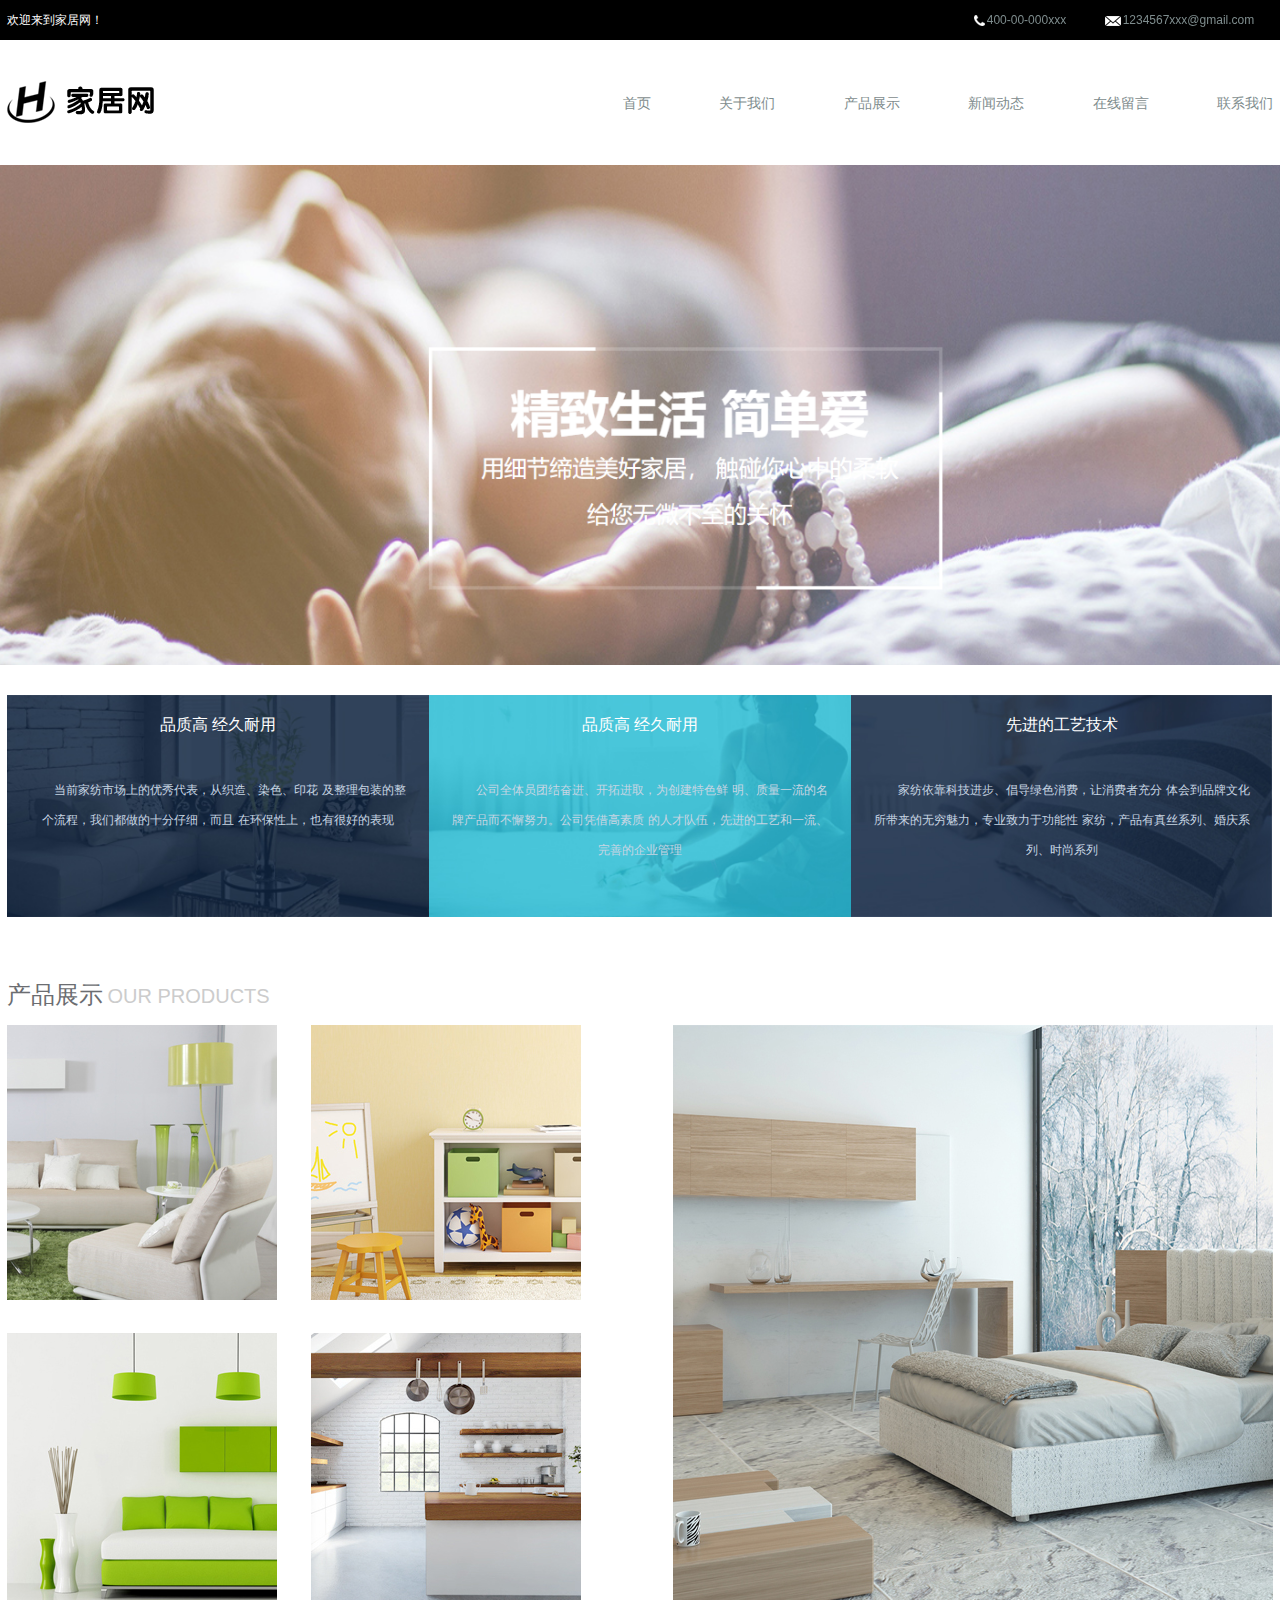
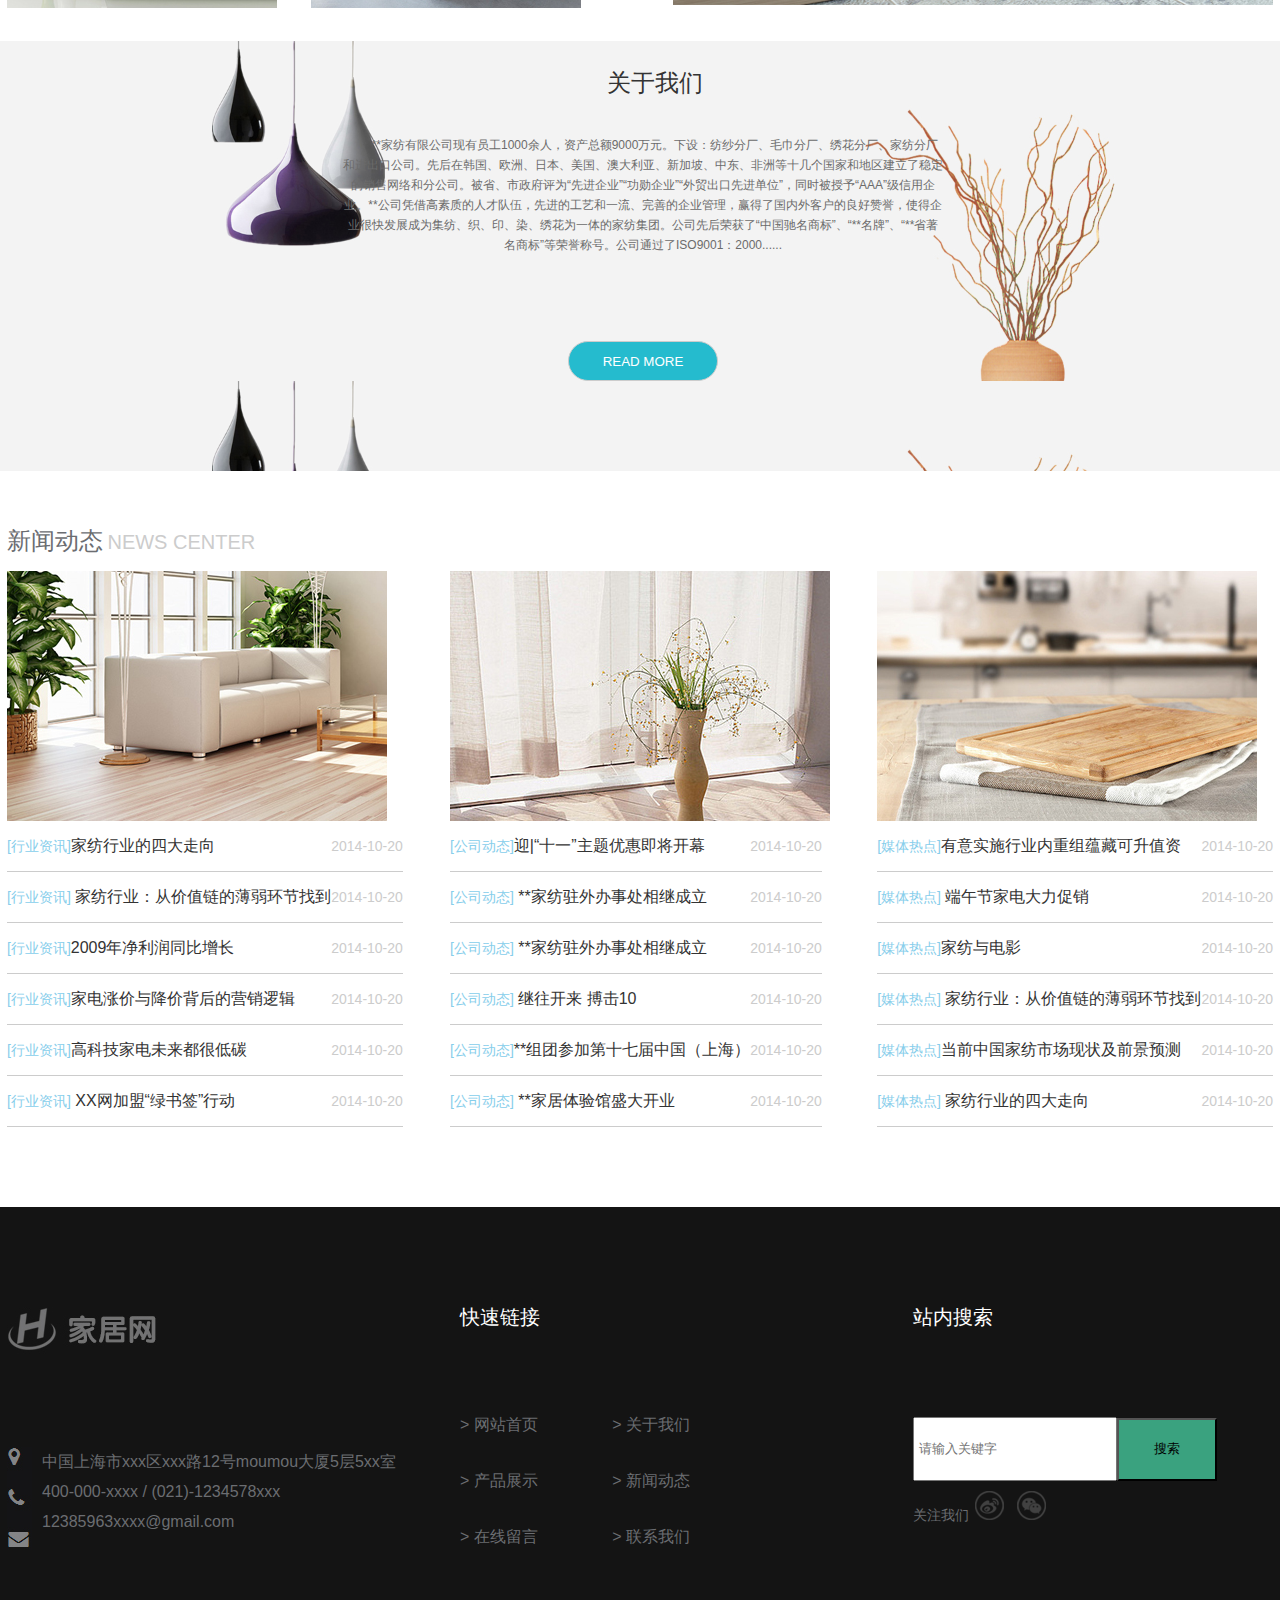
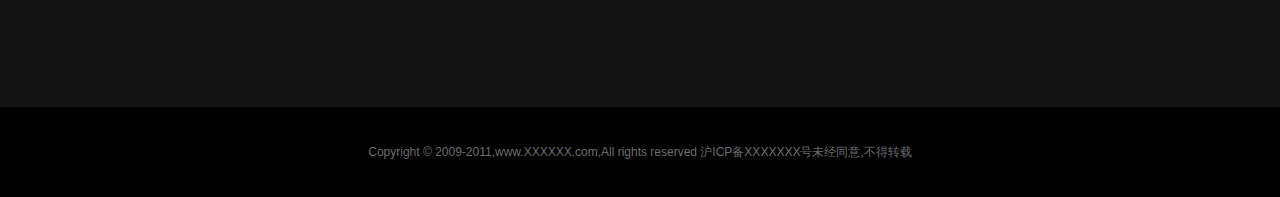
<file: index.html>
<!DOCTYPE html>
<html lang="en">

<head>
    <meta charset="UTF-8">
    <meta http-equiv="X-UA-Compatible" content="IE=edge">
    <meta name="viewport" content="width=device-width, initial-scale=1.0">
    <title>Document</title>
    <!-- 引入重置样式表 -->
    <link rel="stylesheet" href="./css/reset.css">
    <!-- 引入公共样式表 -->
    <link rel="stylesheet" href="./css/common.css">
    <!-- 引入首页样式表 -->
    <link rel="stylesheet" href="./css/index.css">
</head>

<body>
    <!-- 欢迎来到家居网 -->
    <div class="id=head">
        <div class="bj">
            <div class="box wd12">
                <span class="left">欢迎来到家居网！</span>
                <div class="right">
                    <div>
                        <a href="#"><img src="./images/tel.png" alt="">400-00-000xxx</a>
                    </div>
                    <div> <a href="#"><img src="./images/mail.png" alt="">1234567xxx@gmail.com</a></div>
                </div>
            </div>
        </div>
    </div>
    <!-- logo和导航栏 -->
    <div class="nav  wd12 ">
        <div> <img src="./images/logo.png" alt=""></div>
        <ul>
            <li> <a href="index.html">首页</a></li>
            <li> <a href="./aboutUs.html">关于我们</a></li>
            <li> <a href="./productsShow.html">产品展示</a></li>
            <li> <a href="./newsList.html">新闻动态</a></li>
            <li> <a href="./onlineMessage.html">在线留言</a></li>
            <li> <a href="./contractUs.html">联系我们</a></li>
        </ul>
    </div>
    <div class="mid">
        <img src="./images/img.png" alt="">
    </div>
    <div class="ban wd12">
        <div class="img1">
            <h2>品质高 经久耐用</h2>
            <p>当前家纺市场上的优秀代表，从织造、染色、印花 及整理包装的整个流程，我们都做的十分仔细，而且 在环保性上，也有很好的表现</p>
        </div>
        <div class="img2">
            <h2>品质高 经久耐用</h2>
            <p>公司全体员团结奋进、开拓进取，为创建特色鲜 明、质量一流的名牌产品而不懈努力。公司凭借高素质 的人才队伍，先进的工艺和一流、完善的企业管理</p>
        </div>
        <div class="img3">
            <h2>先进的工艺技术</h2>
            <p>家纺依靠科技进步、倡导绿色消费，让消费者充分 体会到品牌文化所带来的无穷魅力，专业致力于功能性 家纺，产品有真丝系列、婚庆系列、时尚系列
            </p>
        </div>
    </div>
    <!-- 产品展示 -->
    <div class="show wd12">
        <div class="head">
            <span class="text-left">产品展示</span> <span class="text-right">OUR PRODUCTS</span>
        </div>
        <div class="img">
            <div class="left">
                <img src="./images/pic01.jpg" alt="">
                <img src="./images/pic02.jpg" alt="">
                <img src="./images/pic03.jpg" alt="">
                <img src="./images/pic04.jpg" alt="">

            </div>
            <div class="right">
                <img src="./images/pic05.jpg" alt="">
            </div>
        </div>
    </div>
    <!-- 关于我们区域   -->
    <div class="about">
        <div class="detial wd12">
            <div class="text">
                <h2> 关于我们</h2>
                <p>**家纺有限公司现有员工1000余人，资产总额9000万元。下设：纺纱分厂、毛巾分厂、绣花分厂、家纺分厂和进出口公司。先后在韩国、欧洲、日本、美国、澳大利亚、新加坡、中东、非洲等十几个国家和地区建立了稳定的销售网络和分公司。被省、市政府评为“先进企业”“功勋企业”“外贸出口先进单位”，同时被授予“AAA”级信用企业。**公司凭借高素质的人才队伍，先进的工艺和一流、完善的企业管理，赢得了国内外客户的良好赞誉，使得企业很快发展成为集纺、织、印、染、绣花为一体的家纺集团。公司先后荣获了“中国驰名商标”、“**名牌”、“**省著名商标”等荣誉称号。公司通过了ISO9001：2000......
                </p>
            </div>
            <button class="more">READ MORE</button>
        </div>
    </div>
    <!-- 新闻动态区域 -->
    <div class="news wd12">
        <div class="head">
            <span class="text-left">新闻动态</span> <span class="text-right"> NEWS CENTER</span>
        </div>
        <div class="banner">
            <div class="action"> <img src="./images/pic06.jpg" alt="">
                <div class="active-left">
                    <ul>
                        <li>
                            <div class="left">
                                <a href="###">[行业资讯]</a><span class="mid">家纺行业的四大走向</span>
                            </div>
                            <span>2014-10-20</span>
                        </li>
                        <li>
                            <div class="left">
                                <a href="###">[行业资讯]</a><span class="mid"> 家纺行业：从价值链的薄弱环节找到</span>
                            </div>
                            <span>2014-10-20</span>
                        </li>
                        <li>
                            <div class="left">
                                <a href="###">[行业资讯]</a><span class="mid">2009年净利润同比增长</span>
                            </div>
                            <span>2014-10-20</span>
                        </li>
                        <li>
                            <div class="left">
                                <a href="###">[行业资讯]</a><span class="mid">家电涨价与降价背后的营销逻辑</span>
                            </div>
                            <span>2014-10-20</span>
                        </li>
                        <li>
                            <div class="left">
                                <a href="###">[行业资讯]</a><span class="mid">高科技家电未来都很低碳</span>
                            </div>
                            <span>2014-10-20</span>
                        </li>
                        <li>
                            <div class="left">
                                <a href="###">[行业资讯]</a><span class="mid"> XX网加盟“绿书签”行动</span>
                            </div>
                            <span>2014-10-20</span>
                        </li>
                    </ul>
                </div>
            </div>
            <div class="left"> <img src="./images/pic07.jpg" alt="">
                <div class="active-left">
                    <ul>
                        <li>
                            <div class="left">
                                <a href="###">[公司动态]</a><span class="mid">迎|“十一”主题优惠即将开幕</span>
                            </div>
                            <span>2014-10-20</span>
                        </li>
                        <li>
                            <div class="left">
                                <a href="###">[公司动态]</a><span class="mid"> **家纺驻外办事处相继成立</span>
                            </div>
                            <span>2014-10-20</span>
                        </li>
                        <li>
                            <div class="left">
                                <a href="###">[公司动态]</a><span class="mid"> **家纺驻外办事处相继成立</span>
                            </div>
                            <span>2014-10-20</span>
                        </li>
                        <li>
                            <div class="left">
                                <a href="###">[公司动态]</a><span class="mid"> 继往开来 搏击10</span>
                            </div>
                            <span>2014-10-20</span>
                        </li>
                        <li>
                            <div class="left">
                                <a href="###">[公司动态]</a><span class="mid">**组团参加第十七届中国（上海）</span>
                            </div>
                            <span>2014-10-20</span>
                        </li>
                        <li>
                            <div class="left">
                                <a href="###">[公司动态]</a><span class="mid"> **家居体验馆盛大开业</span>
                            </div>
                            <span>2014-10-20</span>
                        </li>
                    </ul>
                </div>
            </div>
            <div class="left"> <img src="./images/pic08.jpg" alt="">
                <div class="active-left">
                    <ul>
                        <li>
                            <div class="left">
                                <a href="###">[媒体热点]</a><span class="mid">有意实施行业内重组蕴藏可升值资</span>
                            </div>
                            <span>2014-10-20</span>
                        </li>
                        <li>
                            <div class="left">
                                <a href="###">[媒体热点]</a><span class="mid"> 端午节家电大力促销</span>
                            </div>
                            <span>2014-10-20</span>
                        </li>
                        <li>
                            <div class="left">
                                <a href="###">[媒体热点]</a><span class="mid">家纺与电影</span>
                            </div>
                            <span>2014-10-20</span>
                        </li>
                        <li>
                            <div class="left">
                                <a href="###">[媒体热点]</a><span class="mid"> 家纺行业：从价值链的薄弱环节找到</span>
                            </div>
                            <span>2014-10-20</span>
                        </li>
                        <li>
                            <div class="left">
                                <a href="###">[媒体热点]</a><span class="mid">当前中国家纺市场现状及前景预测</span>
                            </div>
                            <span>2014-10-20</span>
                        </li>
                        <li>
                            <div class="left">
                                <a href="###">[媒体热点]</a><span class="mid"> 家纺行业的四大走向</span>
                            </div>
                            <span>2014-10-20</span>
                        </li>
                    </ul>
                </div>
            </div>

        </div>

    </div>
    <!-- 底部区域 -->
    <div class="foot">
        <div class="link wd12">
            <div class="link-left">
                <div class="logo">
                    <img src="./images/logo2.jpg" alt="">
                    <div class="detial">
                        <img src="./images/icon.jpg" alt="">
                        <div class="text">
                            <p>中国上海市xxx区xxx路12号moumou大厦5层5xx室</p>
                            <p>400-000-xxxx / (021)-1234578xxx</p>
                            <p>12385963xxxx@gmail.com</p>
                        </div>
                    </div>
                </div>
            </div>
            <div class="link-mid">
                <h2>快速链接</h2>
                <p>
                    <span>> 网站首页</span>
                    <span>> 关于我们</span>
                </p>
                <p>
                    <span>> 产品展示</span>
                    <span>> 新闻动态</span>
                </p>
                <p>
                    <span>> 在线留言</span>
                    <span>> 联系我们</span>
                </p>
            </div>
            <div class="link-right">
                <h2>站内搜索</h2>
                <div class="btn">
                    <input type="text" placeholder=" 请输入关键字"><span><button>搜索</button></span>
                    <div class="follow">
                        <span>关注我们</span>
                        <img src="./images/fenxiang.png" alt="">
                    </div>
                </div>
            </div>
        </div>
    </div>
    <div class="footer">
        <p>Copyright © 2009-2011,www.XXXXXX.com,All rights reserved 沪ICP备XXXXXXX号未经同意,不得转载</p>
    </div>
    </div>
</body>

</html>
</file>
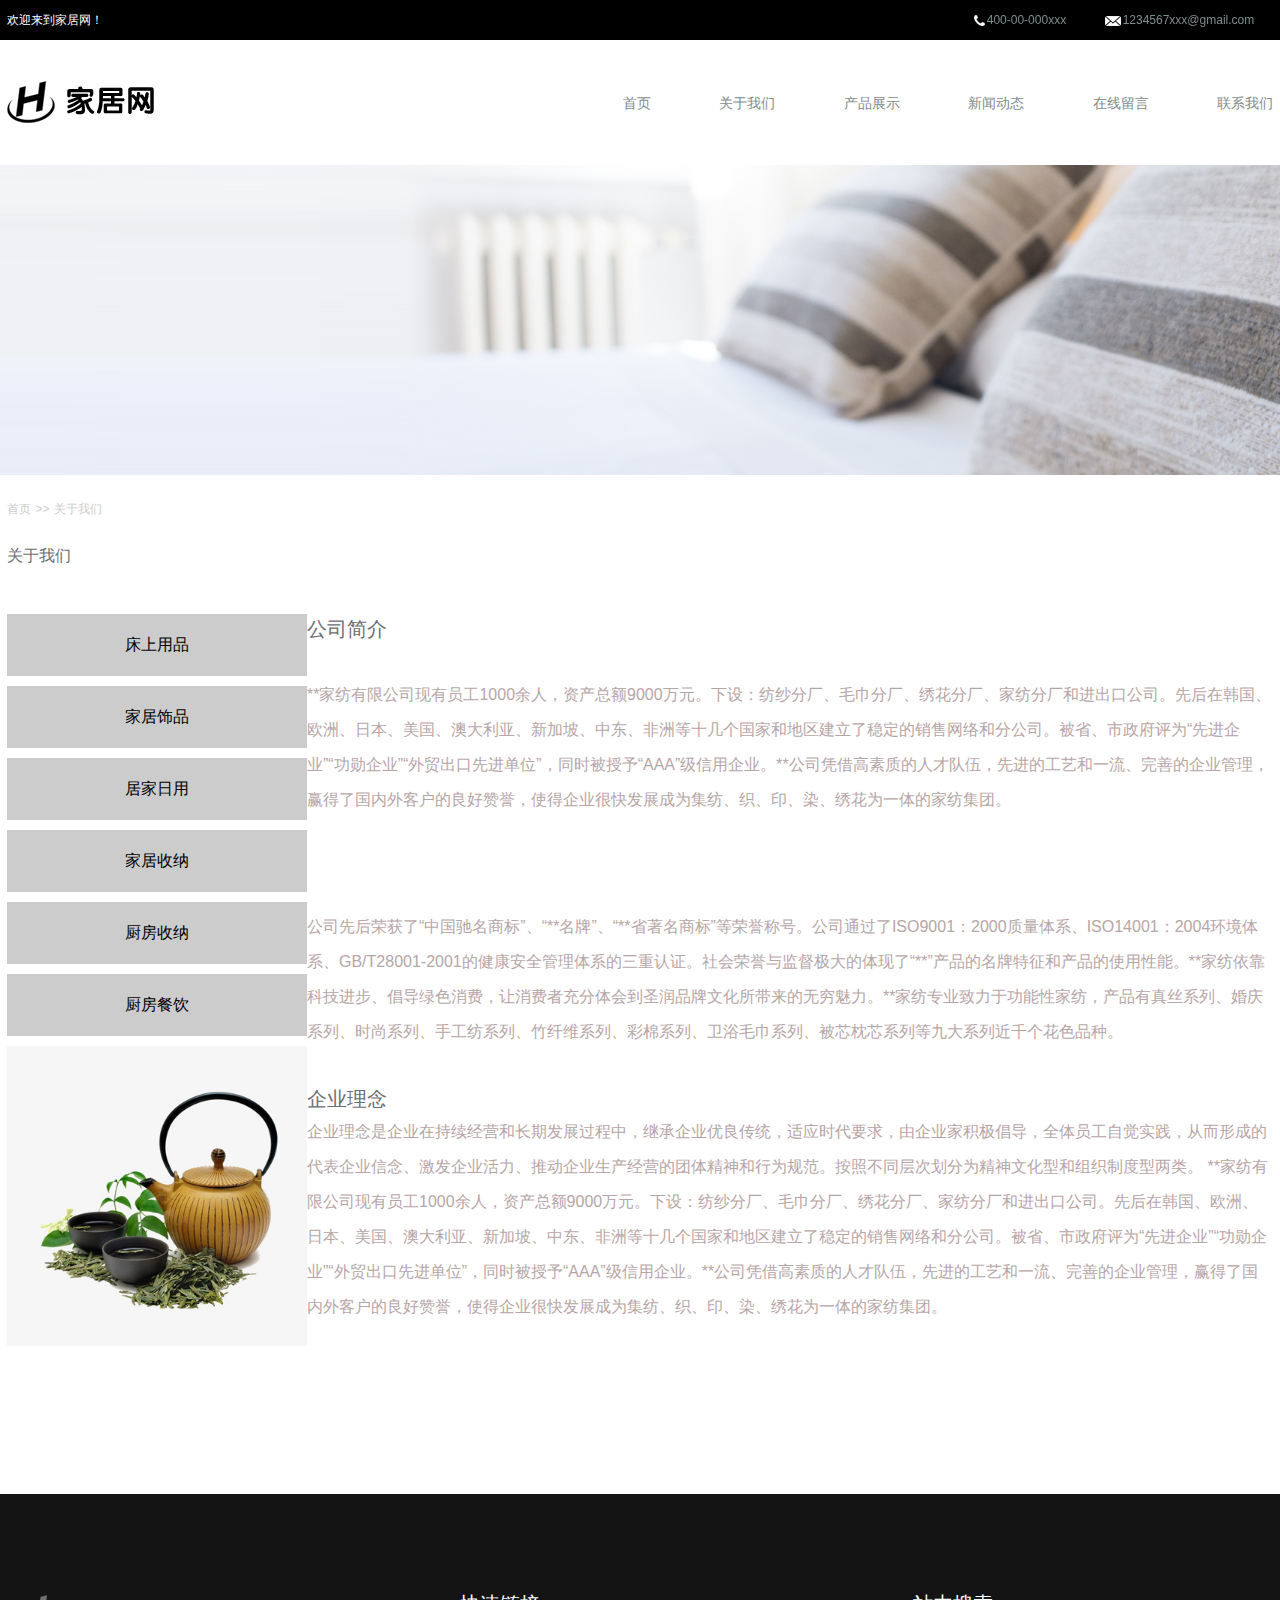
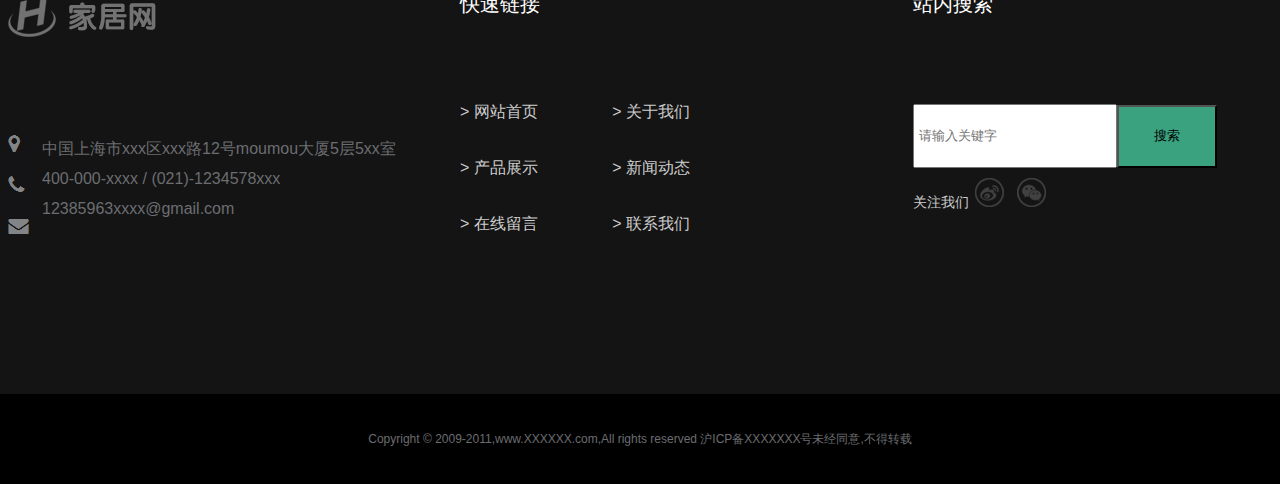
<file: aboutUs.html>
<!DOCTYPE html>
<html lang="en">

<head>
    <meta charset="UTF-8">
    <meta http-equiv="X-UA-Compatible" content="IE=edge">
    <meta name="viewport" content="width=device-width, initial-scale=1.0">
    <title>Document</title>
    <!-- 引入重置样式表 -->
    <link rel="stylesheet" href="./css/reset.css">
    <!-- 引入公共样式表 -->
    <link rel="stylesheet" href="./css/common.css">
    <!-- 引入首页样式表 -->
    <link rel="stylesheet" href="./css/aboutUs.css">

</head>

<body>
    <!-- 欢迎来到家居网 -->
    <div class="id=head">
        <div class="bj">
            <div class="box wd12">
                <span class="left">欢迎来到家居网！</span>
                <div class="right">
                    <div>
                        <a href="#"><img src="./images/tel.png" alt="">400-00-000xxx</a>
                    </div>
                    <div> <a href="#"><img src="./images/mail.png" alt="">1234567xxx@gmail.com</a></div>
                </div>
            </div>
        </div>
    </div>
    <!-- logo和导航栏 -->
    <div class="nav  wd12 ">
        <div> <img src="./images/logo.png" alt=""></div>
        <ul>
            <li> <a href="index.html">首页</a></li>
            <li> <a href="./aboutUs.html">关于我们</a></li>
            <li> <a href="./productsShow.html">产品展示</a></li>
            <li> <a href="./newsList.html">新闻动态</a></li>
            <li> <a href="./onlineMessage.html">在线留言</a></li>
            <li> <a href="./contractUs.html">联系我们</a></li>
        </ul>
    </div>
    <img src="./images/banner5.jpg" alt="">
    <div class=" item wd12">
        <div>
            <a href="./index.html">首页</a> <span>>></span> <a href="./aboutUs.html">关于我们</a>
        </div>
    </div>
    <div class="title wd12">
        <h2>关于我们</h2>
    </div>
    <div class="big-box wd12">

        <div class="left">
            <div>
                <p>床上用品</p>
            </div>
            <div>
                <p>家居饰品</p>
            </div>
            <div>
                <p>居家日用</p>
            </div>
            <div>
                <p>家居收纳</p>
            </div>
            <div>
                <p>厨房收纳</p>
            </div>
            <div>
                <p>厨房餐饮</p>
            </div>
            <img class="img3" src="./images/08.jpg" alt="">
        </div>
        <div class="right">

            <div class="texts">
                <h2>公司简介</h2>
                <div class="text1">
                    <p>**家纺有限公司现有员工1000余人，资产总额9000万元。下设：纺纱分厂、毛巾分厂、绣花分厂、家纺分厂和进出口公司。先后在韩国、欧洲、日本、美国、澳大利亚、新加坡、中东、非洲等十几个国家和地区建立了稳定的销售网络和分公司。被省、市政府评为“先进企业”“功勋企业”“外贸出口先进单位”，同时被授予“AAA”级信用企业。**公司凭借高素质的人才队伍，先进的工艺和一流、完善的企业管理，赢得了国内外客户的良好赞誉，使得企业很快发展成为集纺、织、印、染、绣花为一体的家纺集团。
                    </p>
                </div>
                <div class="text-mid">
                    <p>公司先后荣获了“中国驰名商标”、“**名牌”、“**省著名商标”等荣誉称号。公司通过了ISO9001：2000质量体系、ISO14001：2004环境体系、GB/T28001-2001的健康安全管理体系的三重认证。社会荣誉与监督极大的体现了“**”产品的名牌特征和产品的使用性能。**家纺依靠科技进步、倡导绿色消费，让消费者充分体会到圣润品牌文化所带来的无穷魅力。**家纺专业致力于功能性家纺，产品有真丝系列、婚庆系列、时尚系列、手工纺系列、竹纤维系列、彩棉系列、卫浴毛巾系列、被芯枕芯系列等九大系列近千个花色品种。
                    </p>
                </div>
            </div>

            <div class="buttom">
                <h2>企业理念</h2>
                <p>企业理念是企业在持续经营和长期发展过程中，继承企业优良传统，适应时代要求，由企业家积极倡导，全体员工自觉实践，从而形成的代表企业信念、激发企业活力、推动企业生产经营的团体精神和行为规范。按照不同层次划分为精神文化型和组织制度型两类。
                    **家纺有限公司现有员工1000余人，资产总额9000万元。下设：纺纱分厂、毛巾分厂、绣花分厂、家纺分厂和进出口公司。先后在韩国、欧洲、日本、美国、澳大利亚、新加坡、中东、非洲等十几个国家和地区建立了稳定的销售网络和分公司。被省、市政府评为“先进企业”“功勋企业”“外贸出口先进单位”，同时被授予“AAA”级信用企业。**公司凭借高素质的人才队伍，先进的工艺和一流、完善的企业管理，赢得了国内外客户的良好赞誉，使得企业很快发展成为集纺、织、印、染、绣花为一体的家纺集团。
                </p>
            </div>


        </div>
    </div>
    <!-- 底部区域 -->
    <div class="foot">
        <div class="link wd12">
            <div class="link-left">
                <div class="logo">
                    <img src="./images/logo2.jpg" alt="">
                    <div class="detial">
                        <img src="./images/icon.jpg" alt="">
                        <div class="text">
                            <p>中国上海市xxx区xxx路12号moumou大厦5层5xx室</p>
                            <p>400-000-xxxx / (021)-1234578xxx</p>
                            <p>12385963xxxx@gmail.com</p>
                        </div>
                    </div>
                </div>
            </div>
            <div class="link-mid">
                <h2>快速链接</h2>
                <p>
                    <span>> 网站首页</span>
                    <span>> 关于我们</span>
                </p>
                <p>
                    <span>> 产品展示</span>
                    <span>> 新闻动态</span>
                </p>
                <p>
                    <span>> 在线留言</span>
                    <span>> 联系我们</span>
                </p>
            </div>
            <div class="link-right">
                <h2>站内搜索</h2>
                <div class="btn">
                    <input type="text" placeholder=" 请输入关键字"><span><button>搜索</button></span>
                    <div class="follow">
                        <span>关注我们</span>
                        <img src="./images/fenxiang.png" alt="">
                    </div>
                </div>
            </div>
        </div>
    </div>
    <div class="footer">
        <p>Copyright © 2009-2011,www.XXXXXX.com,All rights reserved 沪ICP备XXXXXXX号未经同意,不得转载</p>
    </div>
    </div>

</body>

</html>
</file>
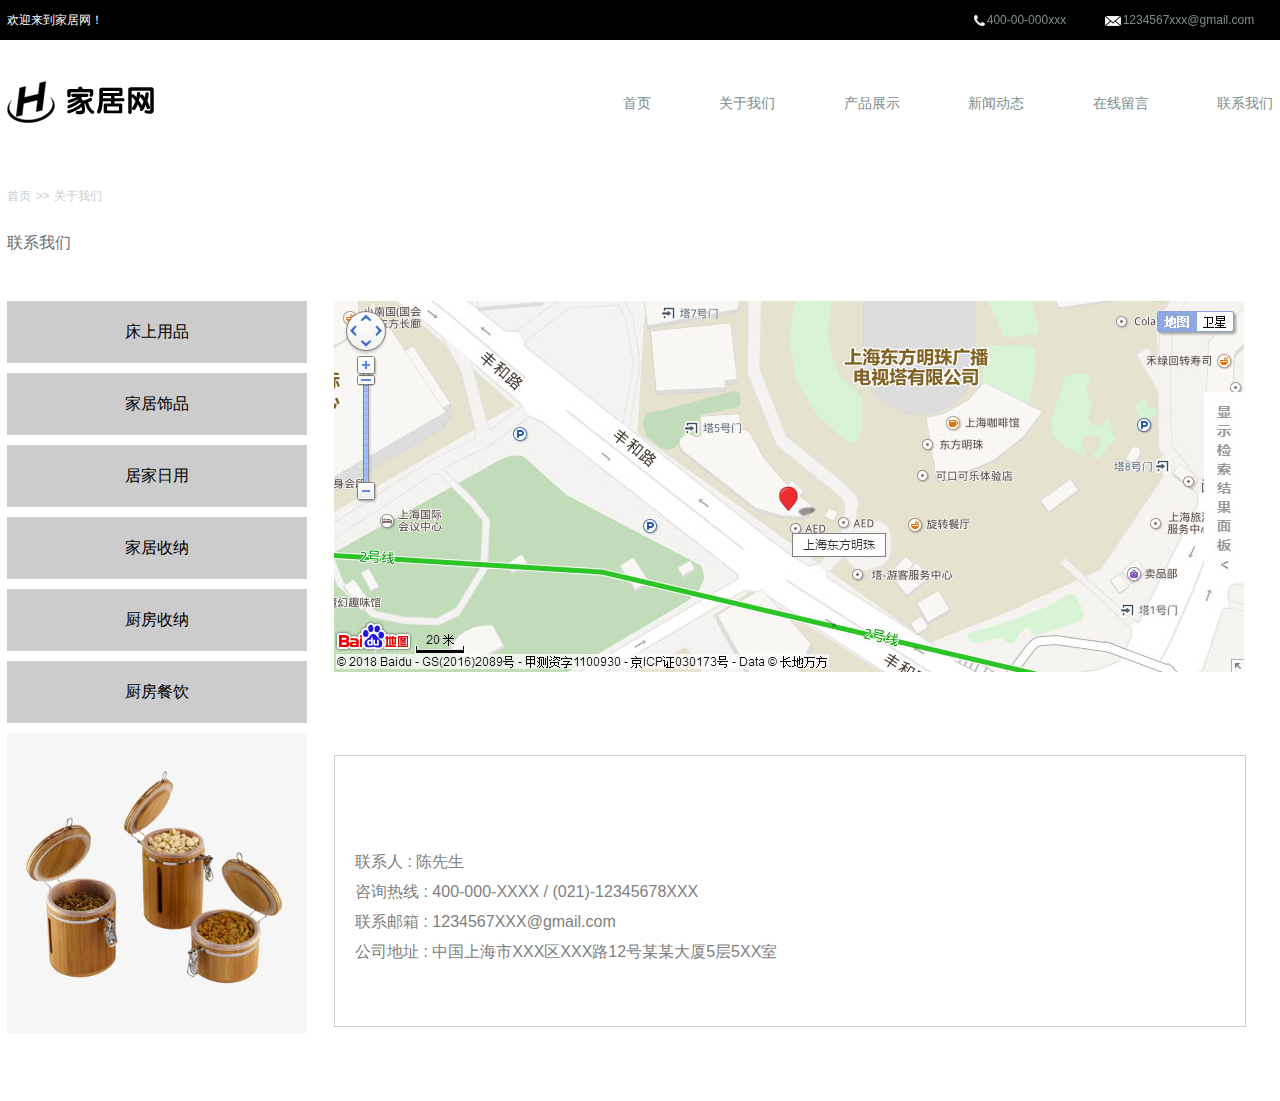
<file: contractUs.html>
<!DOCTYPE html>
<html lang="en">

<head>
    <meta charset="UTF-8">
    <meta http-equiv="X-UA-Compatible" content="IE=edge">
    <meta name="viewport" content="width=device-width, initial-scale=1.0">
    <title>Document</title>
    <!-- 引入重置样式表 -->
    <link rel="stylesheet" href="./css/reset.css">
    <!-- 引入公共样式表 -->
    <link rel="stylesheet" href="./css/common.css">
    <!-- 引入首页样式表 -->
    <link rel="stylesheet" href="./css/index.css">
    <link rel="stylesheet" href="./css/aboutUs.css">
    <style>
        .tab {
            border: 1px solid #ccc;
          
            height: 270px;
            margin-top: 80px;
        }

        .tab ul {
           padding: 10% 0;
           height: 160px;
           padding-left: 20px;
    
            
        }

        .tab ul li {
            height: 30px;
            line-height: 30px;
            color: grey;
        }
    </style>
</head>

<body>

    <div class="bj">
        <div class="box wd12">
            <span class="left">欢迎来到家居网！</span>
            <div class="right">
                <div>
                    <a href="#"><img src="./images/tel.png" alt="">400-00-000xxx</a>
                </div>
                <div> <a href="#"><img src="./images/mail.png" alt="">1234567xxx@gmail.com</a></div>
            </div>
        </div>
    </div>
    </div>
    <!-- logo和导航栏 -->
    <div class="nav  wd12 ">
        <div> <img src="./images/logo.png" alt=""></div>
        <ul>
            <li> <a href="index.html">首页</a></li>
            <li> <a href="./aboutUs.html">关于我们</a></li>
            <li> <a href="./productsShow.html">产品展示</a></li>
            <li> <a href="./newsList.html">新闻动态</a></li>
            <li> <a href="./onlineMessage.html">在线留言</a></li>
            <li> <a href="./contractUs.html">联系我们</a></li>
        </ul>
    </div>
    <div class=" item wd12">
        <div>
            <a href="./index.html">首页</a> <span>>></span> <a href="./aboutUs.html">关于我们</a>
        </div>
    </div>
    <div class="title wd12">
        <h2>联系我们</h2>
    </div>
    <div class="big-box wd12">

        <div class="left">
            <div>
                <p>床上用品</p>
            </div>
            <div>
                <p>家居饰品</p>
            </div>
            <div>
                <p>居家日用</p>
            </div>
            <div>
                <p>家居收纳</p>
            </div>
            <div>
                <p>厨房收纳</p>
            </div>
            <div>
                <p>厨房餐饮</p>
            </div>
            <img class="img3" src="./images/03_zsfr.jpg" alt="">
        </div>
        <div>
            <img class="map" src="./images/map.jpg" alt="">
            <div class="tab">
                <ul>
                    <li>联系人 : 陈先生</li>
                    <li>咨询热线 : 400-000-XXXX / (021)-12345678XXX</li>
                    <li>联系邮箱 : 1234567XXX@gmail.com</li>
                    <li>公司地址 : 中国上海市XXX区XXX路12号某某大厦5层5XX室</li>
                </ul>
            </div>
        </div>
        <div>
            
        </div>
       
</body>

</html>
</file>
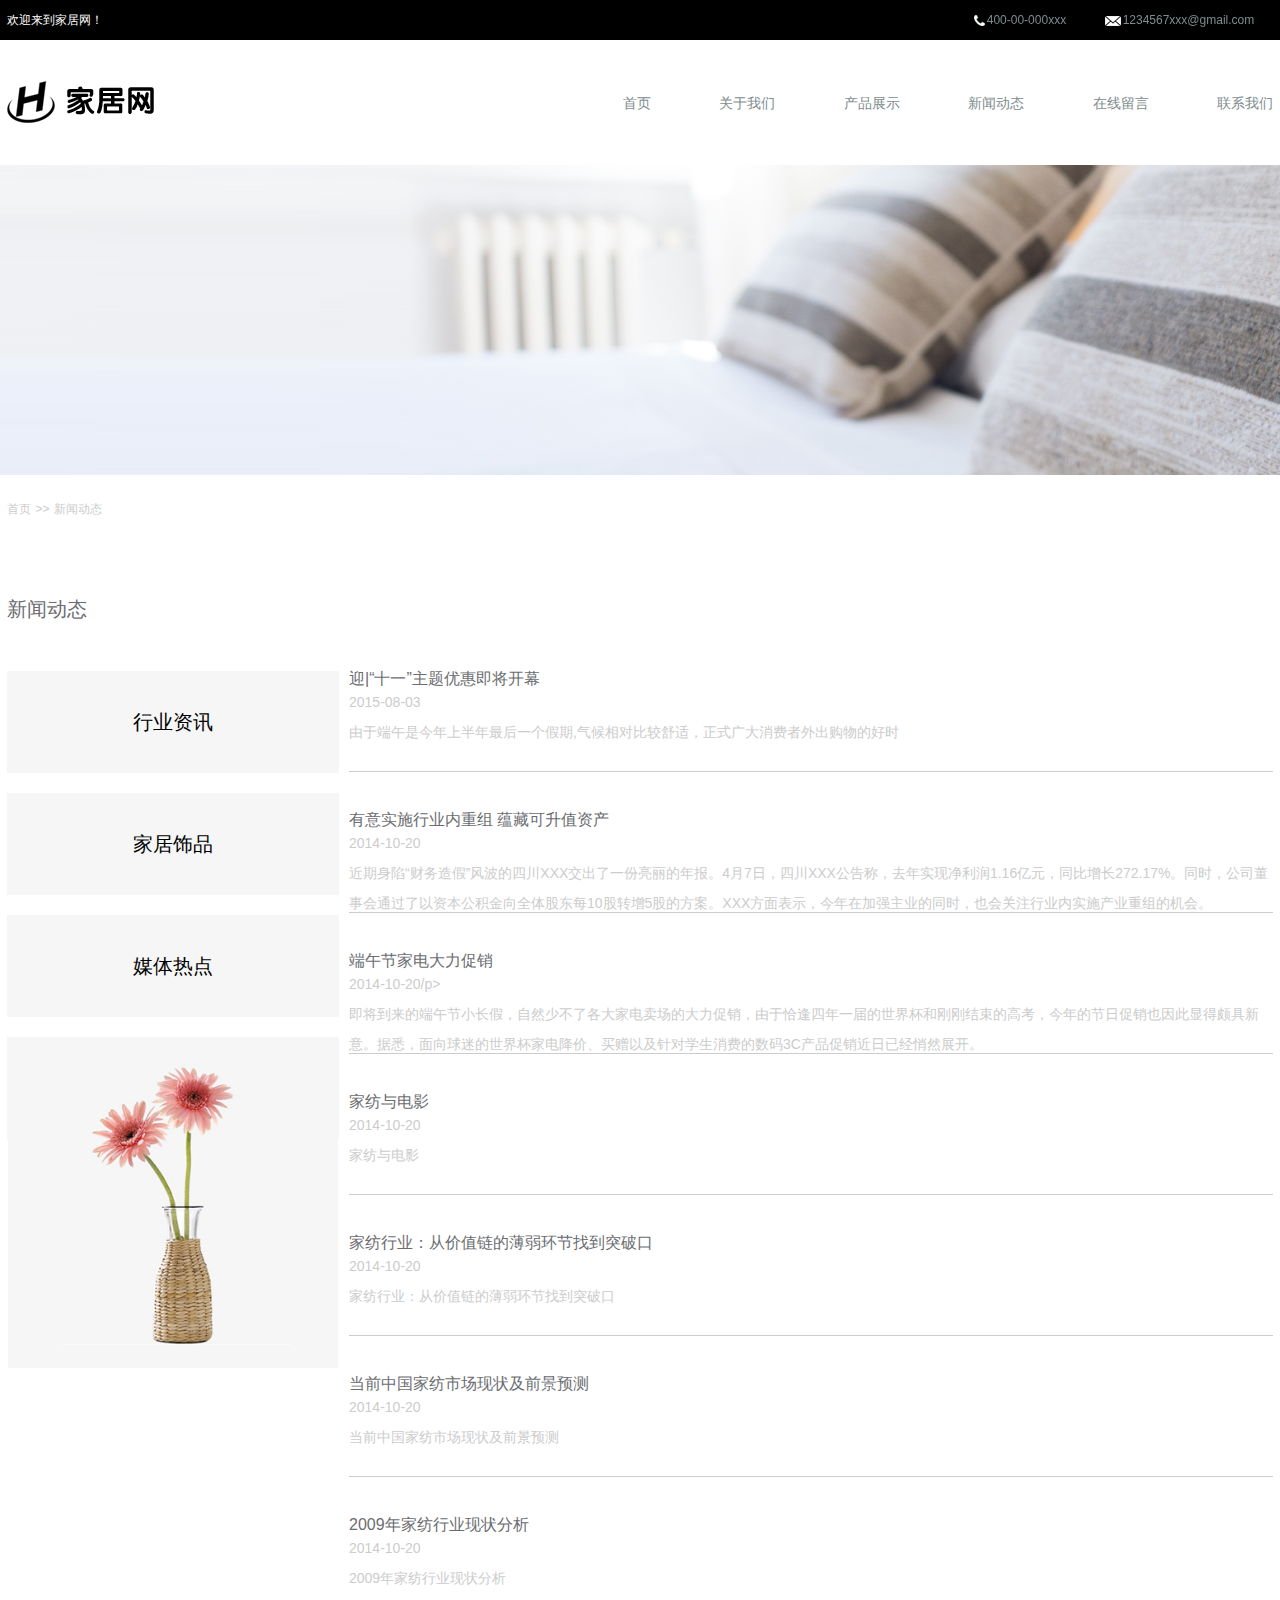
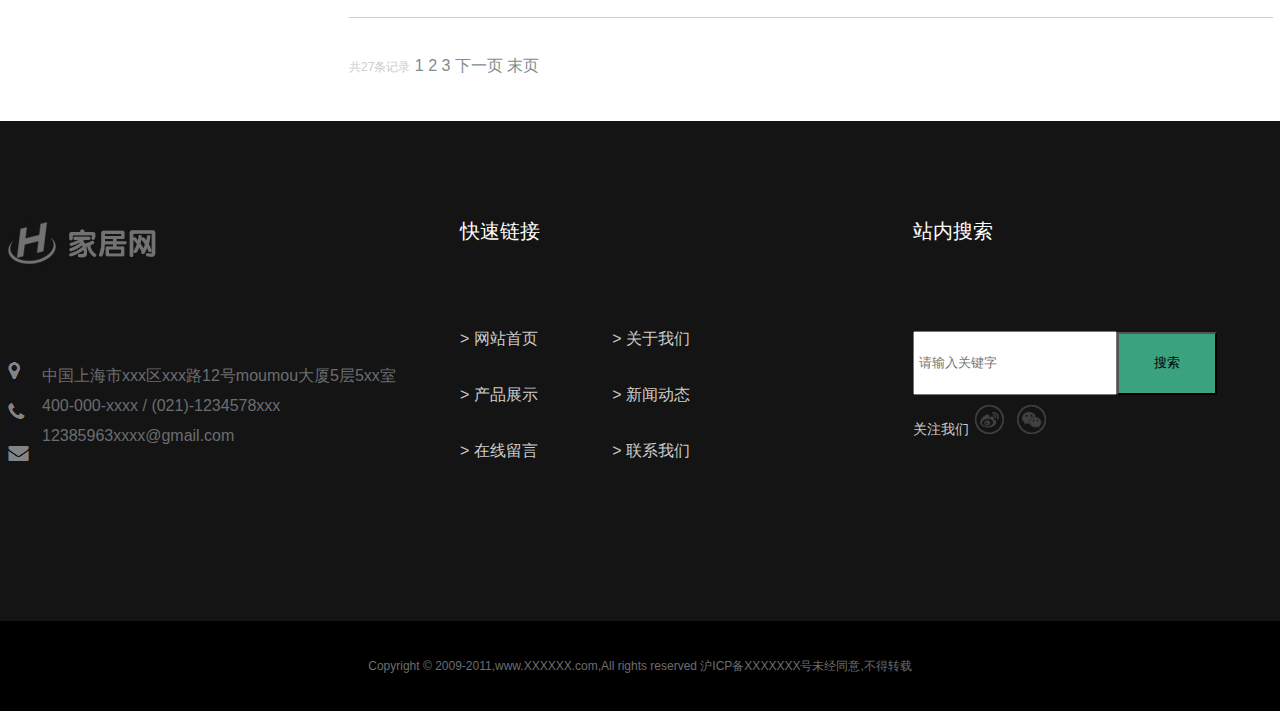
<file: newsList.html>
<!DOCTYPE html>
<html lang="en">

<head>
    <meta charset="UTF-8">
    <meta http-equiv="X-UA-Compatible" content="IE=edge">
    <meta name="viewport" content="width=device-width, initial-scale=1.0">
    <title>Document</title>
    <!-- 引入重置样式表 -->
    <link rel="stylesheet" href="./css/reset.css">
    <!-- 引入公共样式表 -->
    <link rel="stylesheet" href="./css/common.css">
    <!-- 引入首页样式表 -->
    <link rel="stylesheet" href="./css/newslist.css">
    <link rel="stylesheet" href="./css/aboutUs.css">

</head>

<body>
    <!-- 欢迎来到家居网 -->
    <div class="id=head">
        <div class="bj">
            <div class="box wd12">
                <span class="left">欢迎来到家居网！</span>
                <div class="right">
                    <div>
                        <a href="#"><img src="./images/tel.png" alt="">400-00-000xxx</a>
                    </div>
                    <div> <a href="#"><img src="./images/mail.png" alt="">1234567xxx@gmail.com</a></div>
                </div>
            </div>
        </div>
    </div>
    <!-- logo和导航栏 -->
    <div class="nav  wd12 ">
        <div> <img src="./images/logo.png" alt=""></div>
        <ul>
            <li> <a href="index.html">首页</a></li>
            <li> <a href="./aboutUs.html">关于我们</a></li>
            <li> <a href="./productsShow.html">产品展示</a></li>
            <li> <a href="./newsList.html">新闻动态</a></li>
            <li> <a href="./onlineMessage.html">在线留言</a></li>
            <li> <a href="./contractUs.html">联系我们</a></li>
        </ul>
    </div>
    <img src="./images/banner5.jpg" alt="">
    <div class=" item wd12">
        <div>
            <a href="./index.html">首页</a> <span>>></span> <a href="./aboutUs.html">新闻动态</a>
        </div>
    </div>
    <div class="title wd12">
        <h2>新闻动态</h2>
    </div>
    <div class="big-box1 wd12">

        <div class="left">
            <div>
                <p>行业资讯</p>
            </div>
            <div>
                <p>家居饰品</p>
            </div>
            <div>
                <p>媒体热点</p>
            </div>

            <div class="flower"><img src="./images/02_wqpl.jpg" alt=""></div>

        </div>
        <div class="right">
            <ul>
                <li>
                    <div>
                        <h2> 迎|“十一”主题优惠即将开幕</h2>
                        <p class="time">2015-08-03</p>
                        <p> 由于端午是今年上半年最后一个假期,气候相对比较舒适，正式广大消费者外出购物的好时</p>
                    </div>
                </li>
                <li>
                    <div>
                        <h2> 有意实施行业内重组 蕴藏可升值资产</h2>
                        <p class="time">2014-10-20</p>
                        <p> 近期身陷“财务造假”风波的四川XXX交出了一份亮丽的年报。4月7日，四川XXX公告称，去年实现净利润1.16亿元，同比增长272.17%。同时，公司董事会通过了以资本公积金向全体股东每10股转增5股的方案。XXX方面表示，今年在加强主业的同时，也会关注行业内实施产业重组的机会。
                        </p>
                    </div>
                </li>
                <li>
                    <div>
                        <h2> 端午节家电大力促销</h2>
                        <p class="time">2014-10-20/p>
                        <p> 即将到来的端午节小长假，自然少不了各大家电卖场的大力促销，由于恰逢四年一届的世界杯和刚刚结束的高考，今年的节日促销也因此显得颇具新意。据悉，面向球迷的世界杯家电降价、买赠以及针对学生消费的数码3C产品促销近日已经悄然展开。
                        </p>
                    </div>
                </li>
                <li>
                    <div>
                        <h2> 家纺与电影</h2>
                        <p class="time">2014-10-20</p>
                        <p> 家纺与电影</p>
                    </div>
                </li>
                <li>
                    <div>
                        <h2>家纺行业：从价值链的薄弱环节找到突破口</h2>
                        <p class="time">2014-10-20</p>
                        <p> 家纺行业：从价值链的薄弱环节找到突破口</p>
                    </div>
                </li>
                <li>
                    <div>
                        <h2> 当前中国家纺市场现状及前景预测</h2>
                        <p class="time">2014-10-20</p>
                        <p> 当前中国家纺市场现状及前景预测</p>
                    </div>
                </li>
                <li>
                    <div>
                        <h2> 2009年家纺行业现状分析</h2>
                        <p class="time">2014-10-20</p>
                        <p>2009年家纺行业现状分析</p>
                    </div>
                </li>
            </ul>
            <div>
                <span>共27条记录</span>
                <a href="">1</a>
                <a href="">2</a>
                <a href="">3</a>
                <a href="">下一页</a>
                <a href="">末页</a>
            </div>
        </div>
    </div>

    
    <div class="foot">
        <div class="link wd12">
            <div class="link-left">
                <div class="logo">
                    <img src="./images/logo2.jpg" alt="">
                    <div class="detial">
                        <img src="./images/icon.jpg" alt="">
                        <div class="text">
                            <p>中国上海市xxx区xxx路12号moumou大厦5层5xx室</p>
                            <p>400-000-xxxx / (021)-1234578xxx</p>
                            <p>12385963xxxx@gmail.com</p>
                        </div>
                    </div>
                </div>
            </div>
            <div class="link-mid">
                <h2>快速链接</h2>
                <p>
                    <span>> 网站首页</span>
                    <span>> 关于我们</span>
                </p>
                <p>
                    <span>> 产品展示</span>
                    <span>> 新闻动态</span>
                </p>
                <p>
                    <span>> 在线留言</span>
                    <span>> 联系我们</span>
                </p>
            </div>
            <div class="link-right">
                <h2>站内搜索</h2>
                <div class="btn">
                    <input type="text" placeholder=" 请输入关键字"><span><button>搜索</button></span>
                    <div class="follow">
                        <span>关注我们</span>
                        <img src="./images/fenxiang.png" alt="">
                    </div>
                </div>
            </div>
        </div>
    </div>
    <div class="footer">
        <p>Copyright © 2009-2011,www.XXXXXX.com,All rights reserved 沪ICP备XXXXXXX号未经同意,不得转载</p>
    </div>
</body>

</html>
</file>
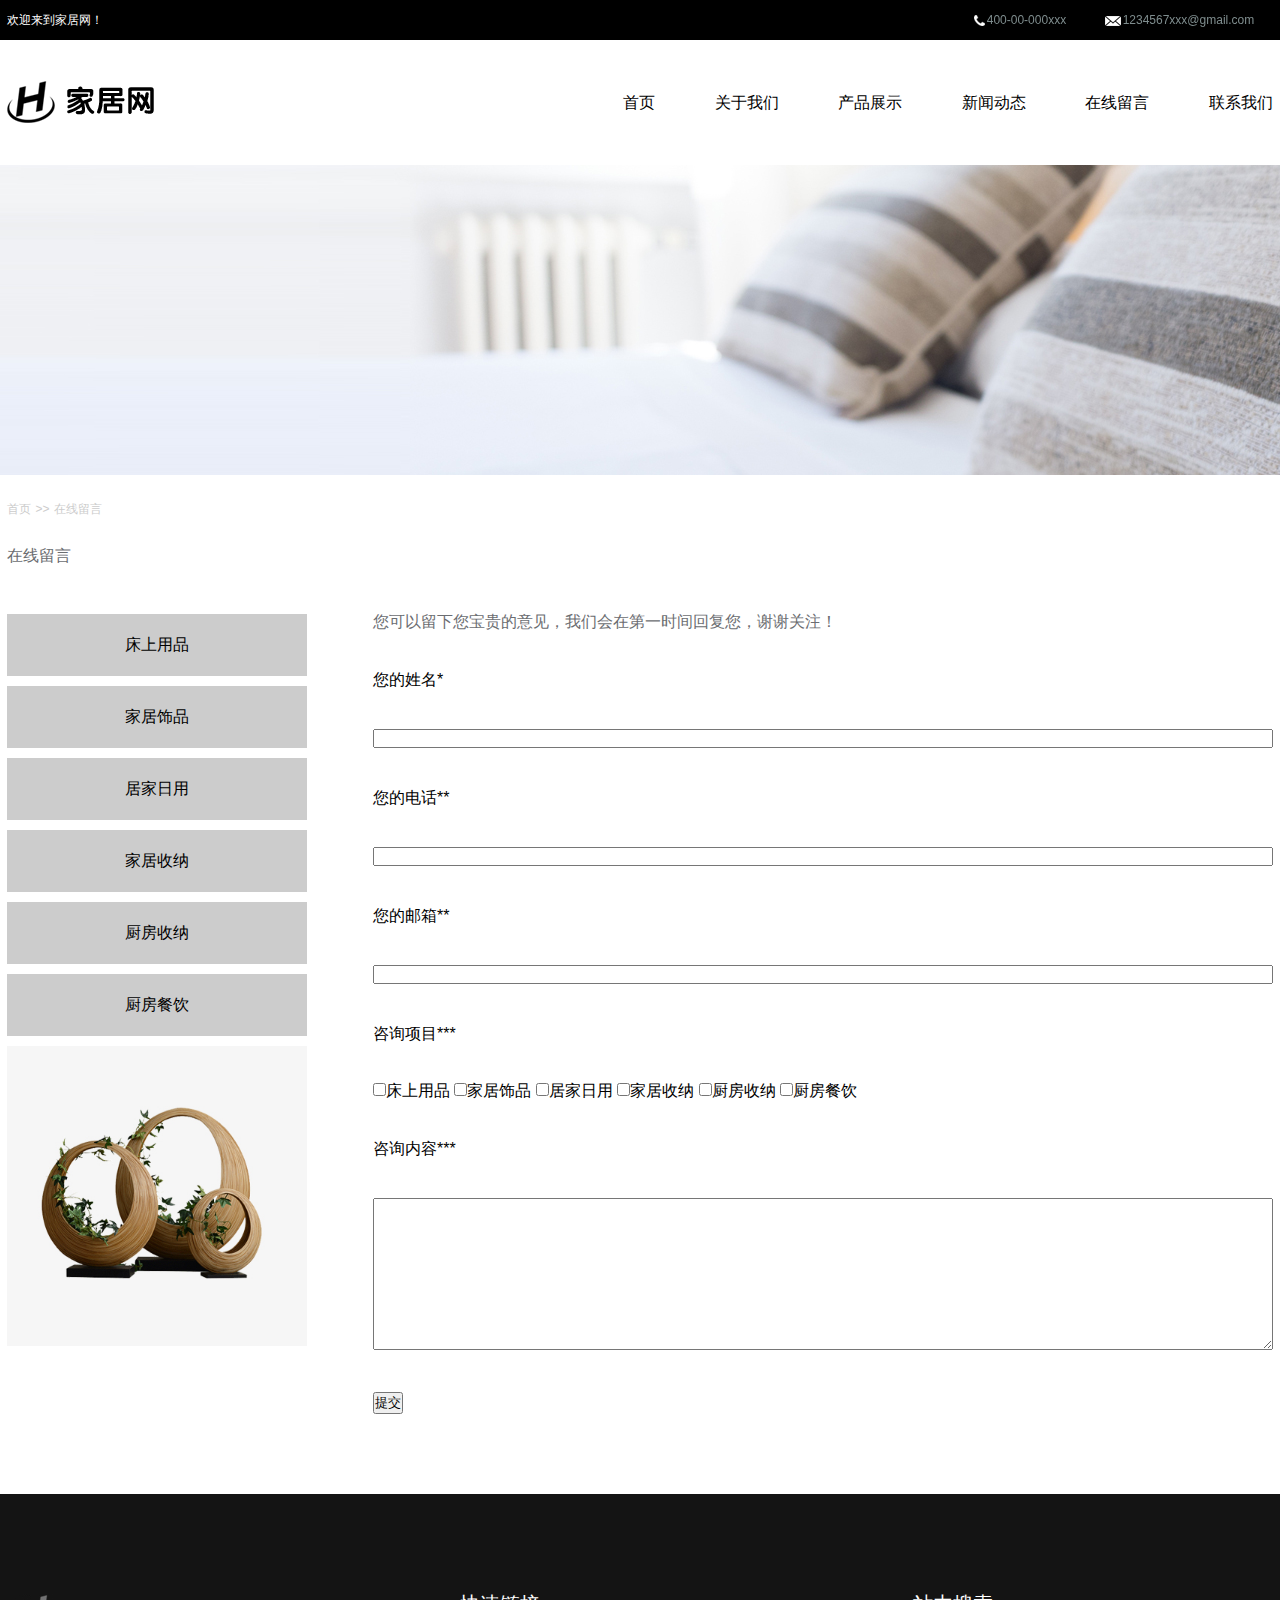
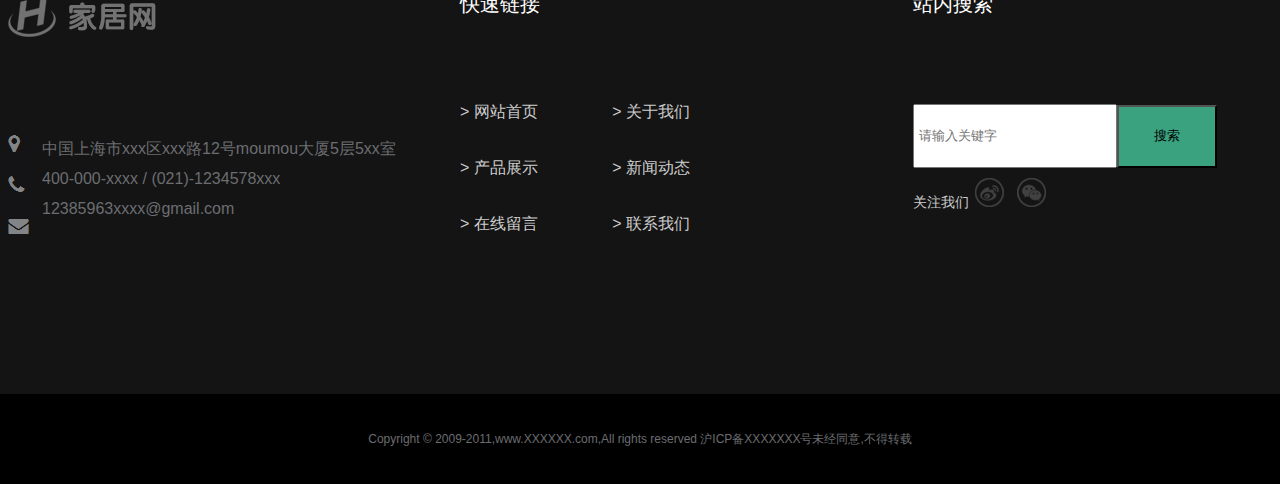
<file: onlineMessage.html>
<!DOCTYPE html>
<html lang="en">

<head>
    <meta charset="UTF-8">
    <meta http-equiv="X-UA-Compatible" content="IE=edge">
    <meta name="viewport" content="width=device-width, initial-scale=1.0">
    <title>Document</title>
    <!-- 引入重置样式表 -->
    <link rel="stylesheet" href="./css/reset.css">
    <!-- 引入公共样式表 -->
    <link rel="stylesheet" href="./css/common.css">
    <!-- 引入首页样式表 -->
    <link rel="stylesheet" href="./css/onlineMessage.css">
    <link rel="stylesheet" href="./css/aboutUs.css">

</head>

<body>
    <!-- 欢迎来到家居网 -->
    <div class="id=head">
        <div class="bj">
            <div class="box wd12">
                <span class="left">欢迎来到家居网！</span>
                <div class="right">
                    <div>
                        <a href="#"><img src="./images/tel.png" alt="">400-00-000xxx</a>
                    </div>
                    <div> <a href="#"><img src="./images/mail.png" alt="">1234567xxx@gmail.com</a></div>
                </div>
            </div>
        </div>
    </div>
    <!-- logo和导航栏 -->
    <div class="nav  wd12 ">
        <div> <img src="./images/logo.png" alt=""></div>
        <ul>
            <li> <a href="index.html"></a>首页</li>
            <li> <a href="./aboutUs.html"></a>关于我们</li>
            <li> <a href="./productsShow.html"></a>产品展示</li>
            <li> <a href="./newsList.html"></a>新闻动态</li>
            <li> <a href="./onlineMessage.html"></a>在线留言</li>
            <li> <a href="./contractUs.html"></a>联系我们</li>
        </ul>
    </div>
    <img src="./images/banner5.jpg" alt="">
    <div class=" item wd12">
        <div>
            <a href="./index.html">首页</a> <span>>></span> <a href="./aboutUs.html">在线留言</a>
        </div>
    </div>
    <div class="title wd12">
        <h2>在线留言</h2>
    </div>
    <div class="big-box wd12">

        <div class="left">
            <div>
                <p>床上用品</p>
            </div>
            <div>
                <p>家居饰品</p>
            </div>
            <div>
                <p>居家日用</p>
            </div>
            <div>
                <p>家居收纳</p>
            </div>
            <div>
                <p>厨房收纳</p>
            </div>
            <div>
                <p>厨房餐饮</p>
            </div>
            <img class="img3" src="./images/03_f0hi.jpg" alt="">
        </div>
        <div class="message">
            <h2>您可以留下您宝贵的意见，我们会在第一时间回复您，谢谢关注！</h2>
            <h6>您的姓名*</h6>
            <input type="text">
            <h6> 您的电话**</h6>
            <input type="text">
            <h6> 您的邮箱**</h6>
            <input type="text">
            <h6>咨询项目***</h6>
            <div class="habby">
                <input type="checkbox">床上用品
                <input type="checkbox">家居饰品
                <input type="checkbox">居家日用
                <input type="checkbox">家居收纳
                <input type="checkbox">厨房收纳
                <input type="checkbox">厨房餐饮
            </div>
            <h6>咨询内容***</h6>
            <textarea name="" id="" cols="30" rows="10"></textarea>
            <div class="button">
                <button type="submit">提交</button>
            </div>

        </div>
      
    </div>
  <div class="foot">
            <div class="link wd12">
                <div class="link-left">
                    <div class="logo">
                        <img src="./images/logo2.jpg" alt="">
                        <div class="detial">
                            <img src="./images/icon.jpg" alt="">
                            <div class="text">
                                <p>中国上海市xxx区xxx路12号moumou大厦5层5xx室</p>
                                <p>400-000-xxxx / (021)-1234578xxx</p>
                                <p>12385963xxxx@gmail.com</p>
                            </div>
                        </div>
                    </div>
                </div>
                <div class="link-mid">
                    <h2>快速链接</h2>
                    <p>
                        <span>> 网站首页</span>
                        <span>> 关于我们</span>
                    </p>
                    <p>
                        <span>> 产品展示</span>
                        <span>> 新闻动态</span>
                    </p>
                    <p>
                        <span>> 在线留言</span>
                        <span>> 联系我们</span>
                    </p>
                </div>
                <div class="link-right">
                    <h2>站内搜索</h2>
                    <div class="btn">
                        <input type="text" placeholder=" 请输入关键字"><span><button>搜索</button></span>
                        <div class="follow">
                            <span>关注我们</span>
                            <img src="./images/fenxiang.png" alt="">
                        </div>
                    </div>
                </div>
            </div>
        </div>
        <div class="footer">
            <p>Copyright © 2009-2011,www.XXXXXX.com,All rights reserved 沪ICP备XXXXXXX号未经同意,不得转载</p>
        </div>
</body>

</html>
</file>
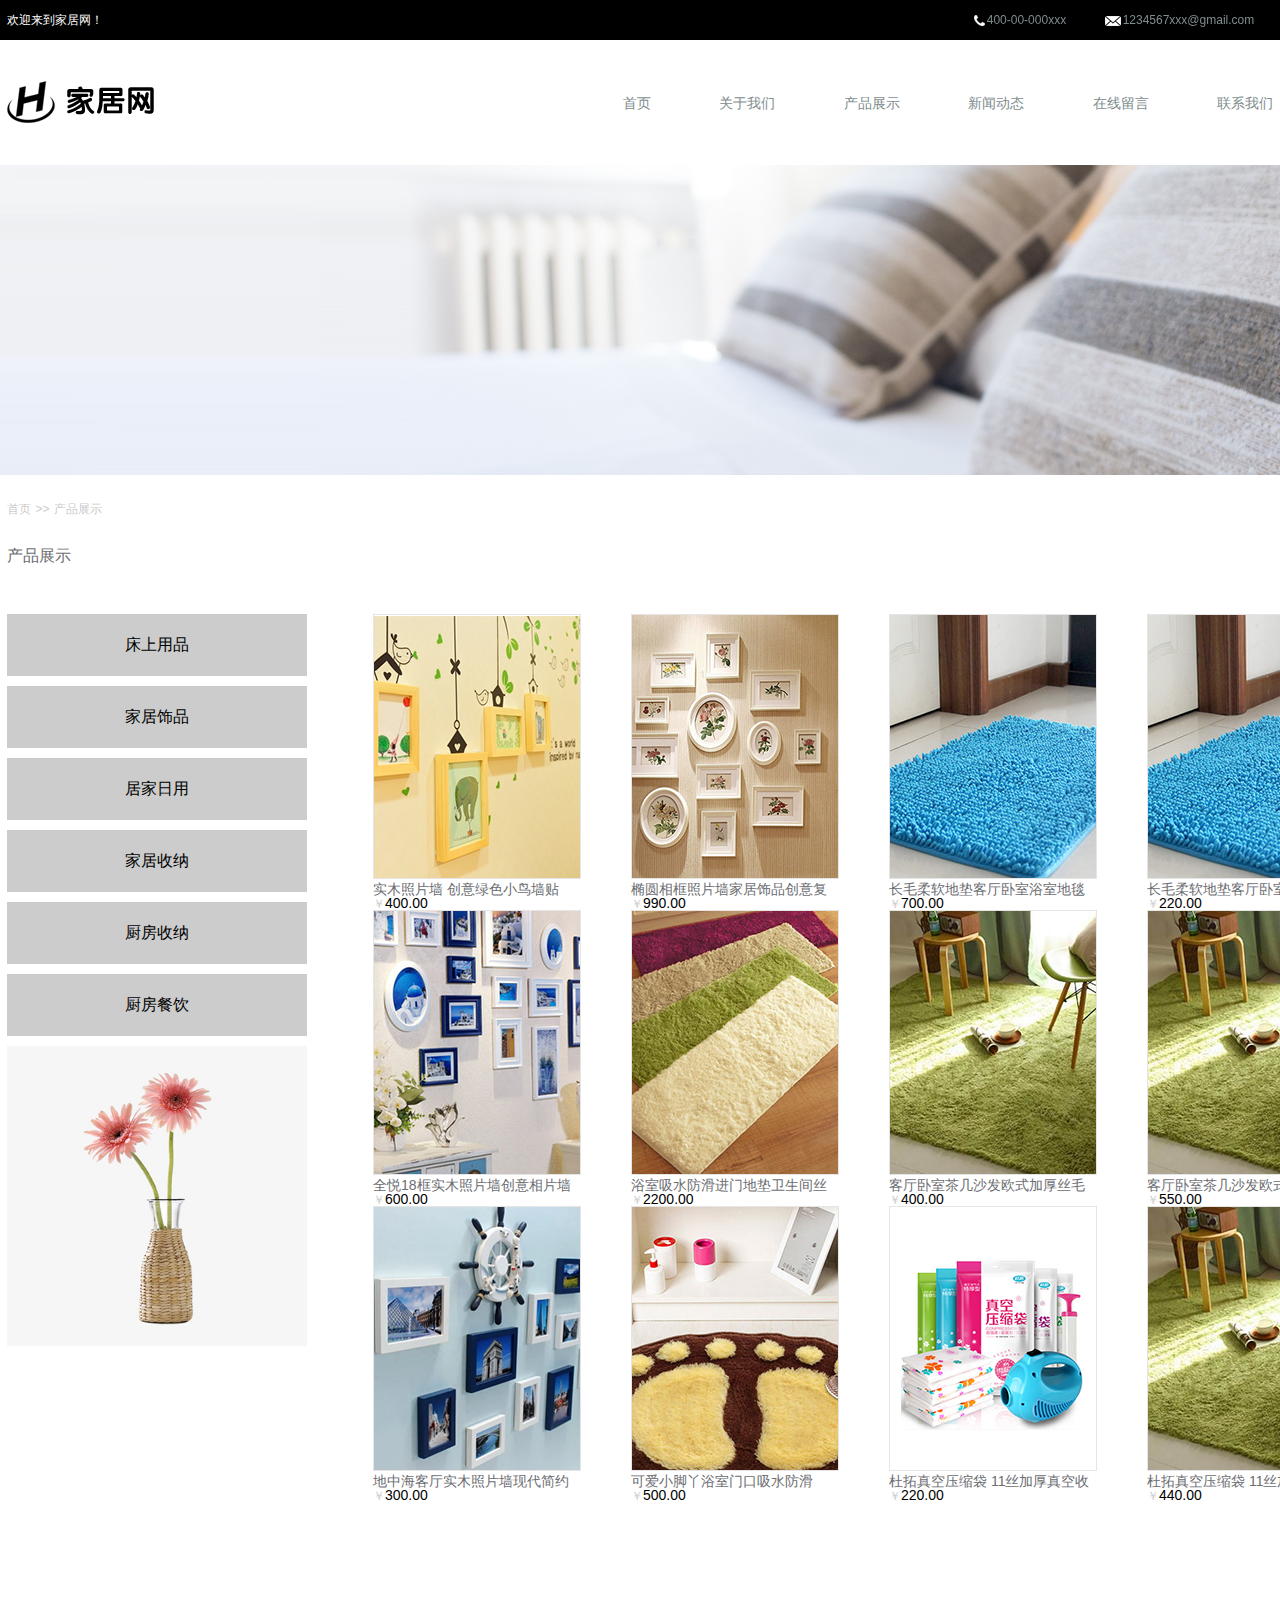
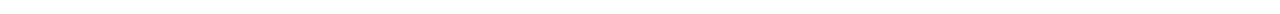
<file: productsShow.html>
<!DOCTYPE html>
<html lang="en">

<head>
    <meta charset="UTF-8">
    <meta http-equiv="X-UA-Compatible" content="IE=edge">
    <meta name="viewport" content="width=device-width, initial-scale=1.0">
    <title>Document</title>
    <!-- 引入重置样式表 -->
    <link rel="stylesheet" href="./css/reset.css">
    <!-- 引入公共样式表 -->
    <link rel="stylesheet" href="./css/common.css">
    <!-- 引入首页样式表 -->
    <link rel="stylesheet" href="./css/aboutUs.css">
    <link rel="stylesheet" href="./css/productsShow.css">

</head>

<body>
    <!-- 欢迎来到家居网 -->
    <div class="id=head">
        <div class="bj">
            <div class="box wd12">
                <span class="left">欢迎来到家居网！</span>
                <div class="right">
                    <div>
                        <a href="#"><img src="./images/tel.png" alt="">400-00-000xxx</a>
                    </div>
                    <div> <a href="#"><img src="./images/mail.png" alt="">1234567xxx@gmail.com</a></div>
                </div>
            </div>
        </div>
    </div>
    <!-- logo和导航栏 -->
    <div class="nav  wd12 ">
        <div> <img src="./images/logo.png" alt=""></div>
        <ul>
            <li> <a href="index.html">首页</a></li>
            <li> <a href="./aboutUs.html">关于我们</a></li>
            <li> <a href="./productsShow.html">产品展示</a></li>
            <li> <a href="./newsList.html">新闻动态</a></li>
            <li> <a href="./onlineMessage.html">在线留言</a></li>
            <li> <a href="./contractUs.html">联系我们</a></li>
        </ul>
    </div>
    <img src="./images/banner5.jpg" alt="">
    <div class=" item wd12">
        <div>
            <a href="./index.html">首页</a> <span>>></span> <a href="./aboutUs.html">产品展示</a>
        </div>
    </div>
    <div class="title wd12">
        <h2>产品展示</h2>
    </div>
    <div class="big-box wd12">

    <div class="left">
            <div>
                <p>床上用品</p>
            </div>
            <div>
                <p>家居饰品</p>
            </div>
            <div>
                <p>居家日用</p>
            </div>
            <div>
                <p>家居收纳</p>
            </div>
            <div>
                <p>厨房收纳</p>
            </div>
            <div>
                <p>厨房餐饮</p>
            </div>
            <img class="img3" src="./images/02_wqpl.jpg" alt="">
        </div>
        <div class="right-img">
            <div class="first">
                <div>
                    <img src="./images/pro1.png" alt="">
                    <h2>实木照片墙 创意绿色小鸟墙贴</h2>
                    <p><span>￥</span>400.00</p>
                </div>
                <div>
                    <img src="./images/pro2.png" alt="">
                    <h2>全悦18框实木照片墙创意相片墙</h2>
                    <p><span>￥</span>600.00</p>
                </div>
                <div>
                    <img src="./images/pro3.png" alt="">
                    <h2>地中海客厅实木照片墙现代简约
                    </h2>
                    <p><span>￥</span>300.00</p>
                </div>
            </div>
            <div class="second">
                <div>
                    <img src="./images/pro4.png" alt="">
                    <h2>
                        椭圆相框照片墙家居饰品创意复</h2>
                    <p><span>￥</span>990.00</p>
                </div>
                <div>
                    <img src="./images/pro5.png" alt="">
                    <h2>浴室吸水防滑进门地垫卫生间丝</h2>
                    <p><span>￥</span>2200.00</p>
                </div>
                <div>
                    <img src="./images/pro6.png" alt="">
                    <h2>
                        可爱小脚丫浴室门口吸水防滑</h2>
                    <p><span>￥</span>500.00</p>
                </div>
            </div>
            <div class="third">
                <div>
                    <img src="./images/pro7.png" alt="">
                    <h2>长毛柔软地垫客厅卧室浴室地毯</h2>
                    <p><span>￥</span>700.00</p>
                </div>
                <div>
                    <img src="./images/pro8.png" alt="">
                    <h2>客厅卧室茶几沙发欧式加厚丝毛</h2>
                    <p><span>￥</span>400.00</p>
                </div>
                <div>
                    <img src="./images/pro9.jpg" alt="">
                    <h2>杜拓真空压缩袋 11丝加厚真空收</h2>
                    <p><span>￥</span>220.00</p>
                </div>
            </div>
            <div class="fourth">
                <div>
                    <img src="./images/pro7.png" alt="">
                    <div class="text">
                        <h2>
                            长毛柔软地垫客厅卧室浴室地毯</h2>
                        <p><span>￥</span>220.00</p>
                    </div>
                </div>
                <div>
                    <img src="./images/pro8.png" alt="">
                    <div class="text">
                        <h2>客厅卧室茶几沙发欧式加厚丝毛</h2>
                        <p><span>￥</span>550.00</p>
                    </div>
                </div>
                <div>
                    <img src="./images/pro8.png" alt="">
                    <div class="text">
                        <h2>杜拓真空压缩袋 11丝加厚真空收</h2>
                        <p><span>￥</span>440.00</p>
                    </div>
                </div>
            </div>
        </div>
</body>

</html>
</file>
<file: css/common.css>
* {
    margin: 0;
    padding: 0;
}

.wd12 {
    width: 1266px;
    margin: 0 auto;
}

.bj {
    background-color: black;
}

.box {
    height: 40px;
    width: 1266px;
    display: flex;
    justify-content: space-between;
    align-items: center;

}

.box .left {
    color: #fff;
    font-size: 12px;
}

.box .right {
    width: 320px;
    height: 40px;
    display: flex;
    justify-content: space-around;
    align-items: center;
    color: #fff;
    font-size: 12px;

}

.box .right div {
    /* width: 50%; */
    display: flex;
    justify-content: space-around;
}

.box .right a {
    display: flex;
    justify-content: space-around;
}
.nav{
    height: 125px;
    display: flex;
    justify-content: space-between;
    align-items: center;
}
.nav ul{
    display: flex;
    justify-content: space-between;
    align-items: center;
    width: 650px;
    height: 50px;
    line-height: 50px;
}
.nav ul a{
    color: (225,225.225);
    font-size: 14px;
}
.nav ul li:hover{
    color: orange;
    background: url(../images/line_bg.png ) no-repeat center;
}









/* 底部区域 */
.foot {
    width: 100%;
    background-color: rgb(20, 20, 20);
    margin: 0 auto;
    margin-top: 80px;
}

.link {
   
    display: flex;
    justify-content: space-around;
    padding-top: 100px;
}

.foot .link .link-left {
    height: 400px;
    display: flex;
    justify-content: space-between;
    width: 400px;
}

.link p,
h2,
span {
    color: rgb(107, 109, 113);
}

.foot .link .detial {
    margin-top: 90px;
    display: flex;
}

.foot .link .link-left .logo {
    height: 130px;
}

.foot .link .detial .text {
    margin-left: 10px;
}

.foot .link .detial .text p {
    height: 30px;
    line-height: 30px;


}

.foot .link .link-mid {
    width: 400px;
    height: 400px;
    margin: 0 auto;
}

.foot .link .link-mid h2 {
    margin-bottom: 90px;
    color: #fff;
    font-size: 20px;
}
.foot .link .link-mid span{
    margin-top: 40px;
    margin-right: 70px;
    font-size: 16px;
}
.foot .link .link-mid p{
    margin-top: 40px;
    margin-right: 70px;
}
.foot .link .link-right{
height: 300px;

width: 360px;

 
}

.foot .link .link-right .btn button{
    display: inline-block;
    height: 63px;
    width: 100px;
    box-sizing: border-box;
    background-color: rgb(58, 162, 127);
}
.foot .link .link-right .btn input{
  height: 60px;
  width: 200px;
  line-height: 60px;
  margin-top: 90px;
}
.foot .link .link-right h2{
    color: #fff;
    font-size: 20px;
}
.foot .link .link-right h2:hover{
 border-bottom: 1px solid skyblue;

}
.footer{
    background-color: rgb(0, 0, 0);
    margin: 0 auto;
    text-align: center;
    height: 50px;
    padding: 20px;
    color: rgb(107, 109, 113);
    line-height: 50px;
    font-size: 12px;

}
.foot .link .link-right .follow{
    margin-top: 10px;
}
.foot .link .link-right .follow span{
    font-size: 14px;
}
</file>
<file: css/index.css>
.mid img {
    width: 100%;
    height: 500px;
    display: flex;
    flex-grow: 1;
}

.ban {
    display: flex;
    height: 230px;
    margin-top: 30px;

}

.ban div {
    width: 33.33%;
    text-align: center;

}

.ban div h2 {
    height: 60px;
    width: 100%;
    line-height: 60px;
    color: #fff;
}

.ban div p {
    font-size: 12px;
    margin: 0 auto;
    padding: 20px;
    line-height: 30px;
    height: 30px;
    text-indent: 2em;
    color: rgba(199, 213, 227);



}

.ban .img1 {
    background: url(../images/01.jpg) no-repeat;
    background-size: 100%;

}

.ban .img2 {
    background: url(../images/02.jpg) no-repeat;
    background-size: 100%;
}

.ban .img3 {
    background: url(../images/03.jpg) no-repeat;
    background-size: 100%;
}

/* 产品展示区域 */
.show {
    margin-top: 10px;

}

.head {
    width: 100%;
    height: 60px;
    line-height: 60px;
    margin-top: 40px;

}

.head .text-left {
    font-size: 24px;
}

.head .text-right {

    font-size: 20px;
    color: #ccc;
}

.show .img {
    display: flex;


}

.show .img .left img {
    margin-right: 30px;
    margin-bottom: 30px;

}

.about {
    background-image: url(../images/banner3.jpg);
    background-size: 100%;
    height: 430px;

}

.about .detial {
    margin: 0 auto;
    padding: 10px;
    text-align: center;
}

.about .detial .text h2 {
    font-size: 24px;

    color: #333;
}

.about .detial .text {
    width: 600px;
    height: 200px;
    margin: 20px auto;
    color: rgba(107, 107, 107);
    font-size: 12px;
    text-indent: 2em;

}

.about .detial .text p {
    height: 20px;
    line-height: 20px;
    margin: 40px auto;
}

.about .detial .more {
    width: 150px;
    height: 40px;
    line-height: 40px;
    border: 1px solid #ccc;
    border-radius: 30px;
    background-color: #25BBCE;
    padding-bottom: 10px;
    color: #fff;
    margin-top: 50px;
    text-align: center;

}

/* 新闻动态区域 */
.news .head {
    width: 100%;
    height: 60px;
    line-height: 60px;
    margin-top: 40px;

}

.news .banner {
    display: flex;
    justify-content: space-between;
}

.news .banner img {
    display: flex;
    justify-content: space-between;
}

.news .head .text-left {
    font-size: 24px;
}

.news .banner .active-left {
    display: flex;
    justify-content: space-between;
}

.news .banner ul li {
    display: flex;
    justify-content: space-between;
    height: 50px;
    line-height: 50px;
    border-bottom: 1px solid #ccc;
}

.news .banner ul li a {
    color: skyblue;
    font-size: 14px;
}

.news .banner .active-left ul li span {
    color: #ccc;
    font-size: 14px;
}

.news .banner .active-left ul li .mid {
    font-size: 16px;
    color: #333;
}

.foot {
    width: 100%;
    background-color: rgb(20, 20, 20);
    margin: 0 auto;
    margin-top: 80px;
}

.link {
   
    display: flex;
    justify-content: space-around;
    padding-top: 100px;
}

.foot .link .link-left {
    height: 400px;
    display: flex;
    justify-content: space-between;
    width: 400px;
}

.link p,
h2,
span {
    color: rgb(107, 109, 113);
}

.foot .link .detial {
    margin-top: 90px;
    display: flex;
}

.foot .link .link-left .logo {
    height: 130px;
}

.foot .link .detial .text {
    margin-left: 10px;
}

.foot .link .detial .text p {
    height: 30px;
    line-height: 30px;


}

.foot .link .link-mid {
    width: 400px;
    height: 400px;
    margin: 0 auto;
}

.foot .link .link-mid h2 {
    margin-bottom: 90px;
    color: #fff;
    font-size: 20px;
}
.foot .link .link-mid span{
    margin-top: 40px;
    margin-right: 70px;
    font-size: 16px;
}
.foot .link .link-mid p{
    margin-top: 40px;
    margin-right: 70px;
}
.foot .link .link-right{
height: 300px;

width: 360px;

 
}

.foot .link .link-right .btn button{
    display: inline-block;
    height: 63px;
    width: 100px;
    box-sizing: border-box;
    background-color: rgb(58, 162, 127);
}
.foot .link .link-right .btn input{
  height: 60px;
  width: 200px;
  line-height: 60px;
  margin-top: 90px;
}
.foot .link .link-right h2{
    color: #fff;
    font-size: 20px;
}
.foot .link .link-right h2:hover{
 border-bottom: 1px solid skyblue;

}
.footer{
    background-color: rgb(0, 0, 0);
    margin: 0 auto;
    text-align: center;
    height: 50px;
    padding: 20px;
    color: rgb(107, 109, 113);
    line-height: 50px;
    font-size: 12px;

}
.foot .link .link-right .follow{
    margin-top: 10px;
}
.foot .link .link-right .follow span{
    font-size: 14px;
}
</file>
<file: css/aboutUs.css>
.item {
    height: 70px;
}

.item div {
    height: 60px;
    line-height: 60px;
}

.box .title {
    height: 80px;

}

.item div a,
span {
    font-size: 12px;
    color: #ccc;
}

.item .title {
    height: 100px;
    background-image: url(../images/line_bg.png) no-repeat;
    margin-bottom: 30px;
}

.item .title h2 {
    height: 60px;
    line-height: 60px;
    font-size: 20px;

}

.big-box .left {
    width: 300px;
}


.big-box .left div {
    height: 60px;
    background: #ccc;
    text-align: center;
    border: 1px solid #ccc;
    font-size: 16px;
    margin-bottom: 10px;
}

.big-box .left div p {
    height: 60px;
    line-height: 60px
}

.big-box .left .img3 {
    width: 300px;
}

.big-box {
    display: flex;
    justify-content: space-between;
    margin-top: 50px;
    height: 800px;
}

.big-box .right {
    display: flex;
    flex-direction: column;
    justify-content: space-between;

}

.big-box .right .texts {
    height: 330px;
    display: flex;
    flex-direction: column;
    justify-content: space-between;
}

.big-box .right .texts h2 {
    height: 30px;
    line-height: 30px;
    font-size: 20px;
   
}

.big-box .right p {
    height: 35px;
    line-height: 35px;
    color: #B7A6A7;
}
.big-box .right .text1{
   height: 200px;
}
.big-box .right .buttom {
    height: 330px;
}

.big-box .right .buttom h2 {
    height:30px;
    line-height: 30px;
    font-size: 20px;
}
</file>
<file: css/newslist.css>
.big-box1{
    height: 750px;
    width: 334px;
    display: flex;
}
.title{
    height: 123px;
    width: 80px;
    line-height: 123px;
    font-size: 20px;

}
.big-box1 .left div{
    height: 100px;
    width: 330px;
    border: 1px solid #F6F6F6;
    text-align: center;
    line-height: 100px;
    background-color: #F6F6F6;
    margin-bottom: 20px;

}
.big-box1 .left div p{
    font-size: 20px;
}
.big-box1 .left .flower img{
height: 330px;
width: 330px;
}
.big-box1 .right {
    margin-left: 10px;
}
.big-box1 .right ul li{
    height: 100px;
    margin-bottom: 40px;
    border-bottom: 1px solid #ccc;
}
.big-box1 .right div p{
    height: 30px;
    line-height: 30px;
    font-size: 14px;
    color: #ccc;

}
.block-box{
    height: 500px;
}
.foot{
    margin-top: 300px;
}
</file>
<file: css/onlineMessage.css>
.message{
   display: flex; 
   flex-direction: column;
   justify-content: space-between;
   margin-left: 10px;
   width: 900px;
}
</file>
<file: css/productsShow.css>
.right-img{
height: 1000px;
width: 900px;
display: flex;
justify-content: space-between;
margin-left: 20px;
}
.right-img .first,.second,.third,.fourth{
    height:300px;
    width: 300px;
    margin-bottom: 50px;
    margin-right: 50px;
}
.right-img div h2{
    font-size: 14px;
}
.right-img p{
    font-size: 14px;
}
</file>
